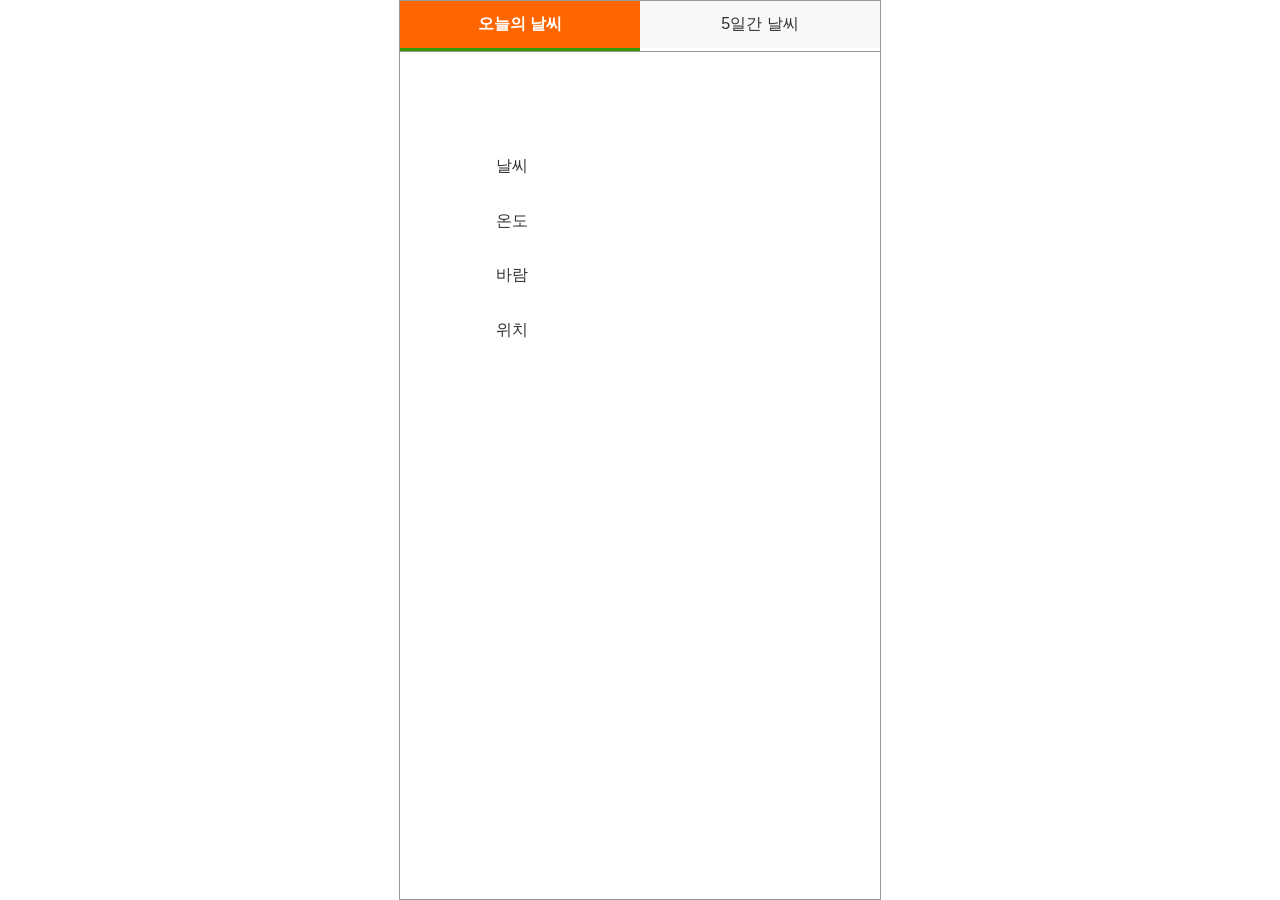
<file: y/main/weather.html>
<!DOCTYPE html>
<html lang="ko">

<head>
	<meta charset="UTF-8">
	<meta name="viewport" content="width=device-width, initial-scale=1.0">
	<meta http-equiv="X-UA-Compatible" content="ie=edge">
	<title>날씨앱 v1.0</title>
	<link rel="stylesheet" href="../css/w3.css" type="text/css">
	<link rel="stylesheet" href="../css/bootstrap.min.css">
	<link rel="stylesheet" href="../css/weather.css">
	<script src="../js/jquery-3.3.1.min.js"></script>
	<script src="../js/bootstrap.min.js"></script>
</head>

<body>
	<div class="wrap">
		<ul class="tabs clear">
			<li>오늘의 날씨</li>
			<li>5일간 날씨</li>
		</ul>
		<div>
			<ul class="conts daily">
				<li>
					<img id="wt_icon">
				</li>
				<li>
					<span class="tit">날씨</span>
					<span id="wt_main" class="cont"></span>
				</li>
				<li>
					<span class="tit">온도</span>
					<span id="wt_temp" class="cont"></span>
				</li>
				<li>
					<span class="tit">바람</span>
					<span id="wt_wind" class="cont"></span>
				</li>
				<li>
					<span class="tit">위치</span>
					<span id="wt_coord" class="cont"></span>
				</li>
			</ul>
			<ul class="conts weekly">
				<li>주간날씨</li>
			</ul>
		</div>
	</div>
	<script src="../js/weather.js"></script>
</body>

</html>
</file>
<file: y/css/weather.css>
@import 'base.css';

.wrap {width:100%; max-width:482px; height:100%; margin:auto; border:1px solid #999;}
.tabs {border-bottom:1px solid #999;}
.tabs > li {padding:0.75rem; width:50%; float:left; text-align:center;}
.wrap > div {width:100%; position:relative;}
.conts {width:100%; position:absolute; font-size:1rem;}
.daily {display:block;}
.weekly {display:none;}


.daily > :first-child {padding:2em; text-align:center;}
.daily #wt_icon {width:50%;}
.daily .tit {text-align:right; display:inline-block; width:30%; padding:1em;}
.daily .cont {text-align:left; display:inline-block; width:60%; padding:1em;}
</file>
